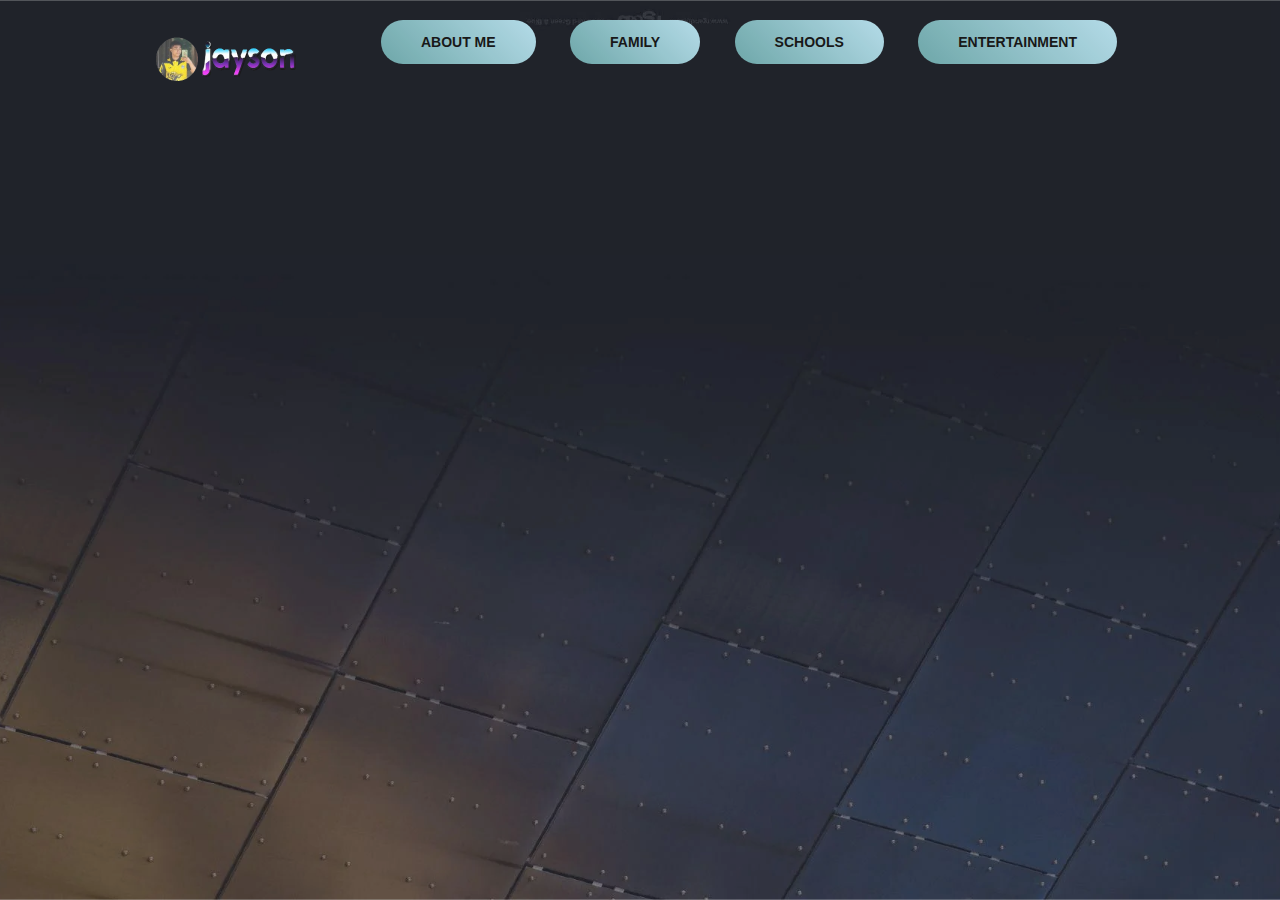
<file: INDEX.HTML>
<!DOCTYPE html>
<html>
<head>
	<meta charset="utf-8">
	<meta name="viewport" content="width=device-width, initial-scale=1">
	 <link rel="stylesheet" href="styles.css">
	<title>MY PERSONAL WEBSITE</title>

</head>
<body>
	
<div class="cover">
	<nav>
		<a href="INDEX.HTML"><img src="hahaha.png" class="logo" alt="logo" style="width: 150px; margin-top: 3px;"></a>
		<ul>
		<li><a href="ABOUT ME.HTML" class="btn">ABOUT ME</a></li>
		<li><a href="FAMILY.HTML" class="btn">FAMILY</a></li>
		<li><a href="SCHOOLS.HTML" class="btn">SCHOOLS</a></li>
		<li><a href="ENTERTAINMENT.HTML" class="btn">ENTERTAINMENT</a></li>

	</ul>
	</nav>

<div class="content">
	
	<h1 class="animation">HI I'M JAYSON OBILLO</h1>
	<h3 class="animation" style="color: white;">YOUR FUTURE PROGRAMMER</h3><br>
	<p class="animation">Hi I'm Jayson, a Sangguniang Kabataan Treasurer from Caramutan Villasis, Pangasinan and currently a Bachelor of Science in Information Technology student at Pangasinan State University-Asingan Campus.</p>


	</div>
	<div class="mypic">
	<img src="123.jpg" lt="mypic" class="animation" style="width: 350px; border-radius: 10%;">
</div>
</body>
</html>
</file>
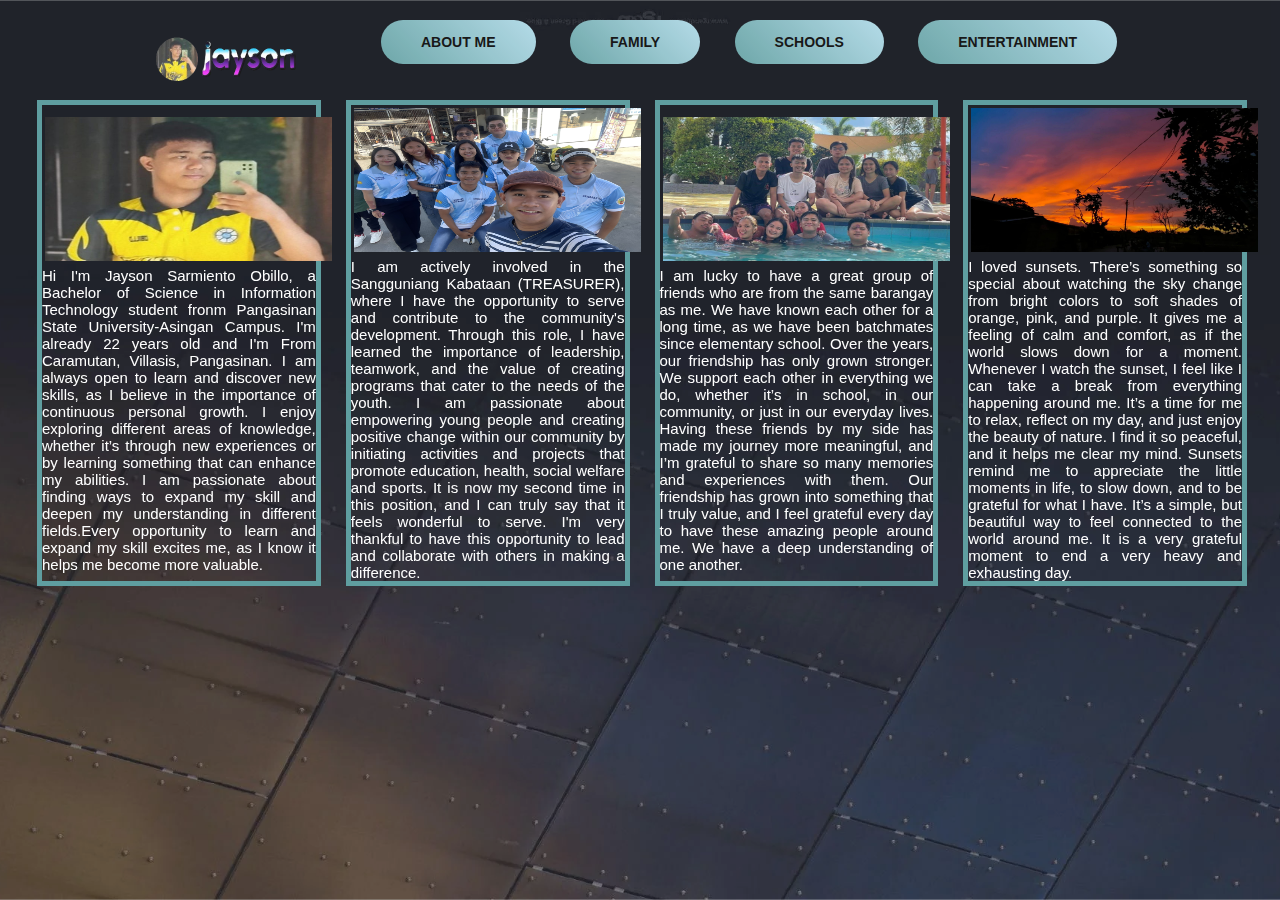
<file: ABOUT ME.HTML>
<!DOCTYPE html>
<html>
<head>
	<meta charset="utf-8">
	<meta name="viewport" content="width=device-width, initial-scale=1">
	 <link rel="stylesheet" href="styles.css">
	<title>ABOUT ME</title>

</head>
<body>
	
<div class="cover">
	<nav>
		<a href="INDEX.HTML"><img src="hahaha.png" class="logo" alt="logo" style="width: 150px; margin-top: 3px;"></a>
		<ul>
		<li><a href="ABOUT ME.HTML" class="btn">ABOUT ME</a></li>
		<li><a href="FAMILY.HTML" class="btn">FAMILY</a></li>
		<li><a href="SCHOOLS.HTML" class="btn">SCHOOLS</a></li>
		<li><a href="ENTERTAINMENT.HTML" class="btn">ENTERTAINMENT</a></li>

	</ul>
	</nav>
</div>
<div>
	<table class="table" border="1" class="space-table">
		<tr class="th" >

		
			<th class="th1" style="font-weight: lighter; border: 5px cadetblue solid;"><img src="mypic.jpg" style="width: 293px; height: 150px; padding: 3px;">Hi I'm Jayson Sarmiento Obillo, a Bachelor of Science in Information Technology student fronm Pangasinan State University-Asingan Campus. I'm already 22 years old and I'm From Caramutan, Villasis, Pangasinan. I am always open to learn and discover new skills, as I believe in the importance of continuous personal growth. I enjoy exploring different areas of knowledge, whether it’s through new experiences or by learning something that can enhance my abilities. I am passionate about finding ways to expand my skill  and deepen my understanding in different fields.Every opportunity to learn and expand my skill excites me, as I know it helps me become more valuable. </th>

			<th class="th2" style="font-weight: lighter; border: 5px cadetblue solid;"><img src="sk.jpg" style="width: 293px; height: 150px; padding: 3px;">I am actively involved in the Sangguniang Kabataan (TREASURER), where I have the opportunity to serve and contribute to the community's development. Through this role, I have learned the importance of leadership, teamwork, and the value of creating programs that cater to the needs of the youth. I am passionate about empowering young people and creating positive change within our community by initiating activities and projects that promote education, health,  social welfare and sports. It is now my second time in this position, and I can truly say that it feels wonderful to serve. I'm very thankful to have this opportunity  to lead and collaborate with others in making a difference.  </th>

				<th class="th3" style="font-weight: lighter; border: 5px cadetblue solid;"><img src="friends.jpg" style="width: 293px; height: 150px; padding: 3px;">I am lucky to have a great group of friends who are from the same barangay as me. We have known each other for a long time, as we have been batchmates since elementary school. Over the years, our friendship has only grown stronger. We support each other in everything we do, whether it’s in school, in our community, or just in our everyday lives. Having these friends by my side has made my journey more meaningful, and I’m grateful to share so many memories and experiences with them. Our friendship has grown into something that I truly value, and I feel grateful every day to have these amazing people around me. We have a deep understanding of one another.</th>
			

				<th class="th4" style="font-weight: lighter; border: 5px cadetblue solid;"><img src="sunset.jpg" style="width: 293px; height: 150px; padding: 3px;">I loved sunsets. There’s something so special about watching the sky change from bright colors to soft shades of orange, pink, and purple. It gives me a feeling of calm and comfort, as if the world slows down for a moment. Whenever I watch the sunset, I feel like I can take a break from everything happening around me. It’s a time for me to relax, reflect on my day, and just enjoy the beauty of nature. I find it so peaceful, and it helps me clear my mind. Sunsets remind me to appreciate the little moments in life, to slow down, and to be grateful for what I have. It’s a simple, but beautiful way to feel connected to the world around me. It is a very grateful moment to end a very heavy and exhausting day. </th>
		</tr>


	</table>
</div>

</body>
</html>
</file>
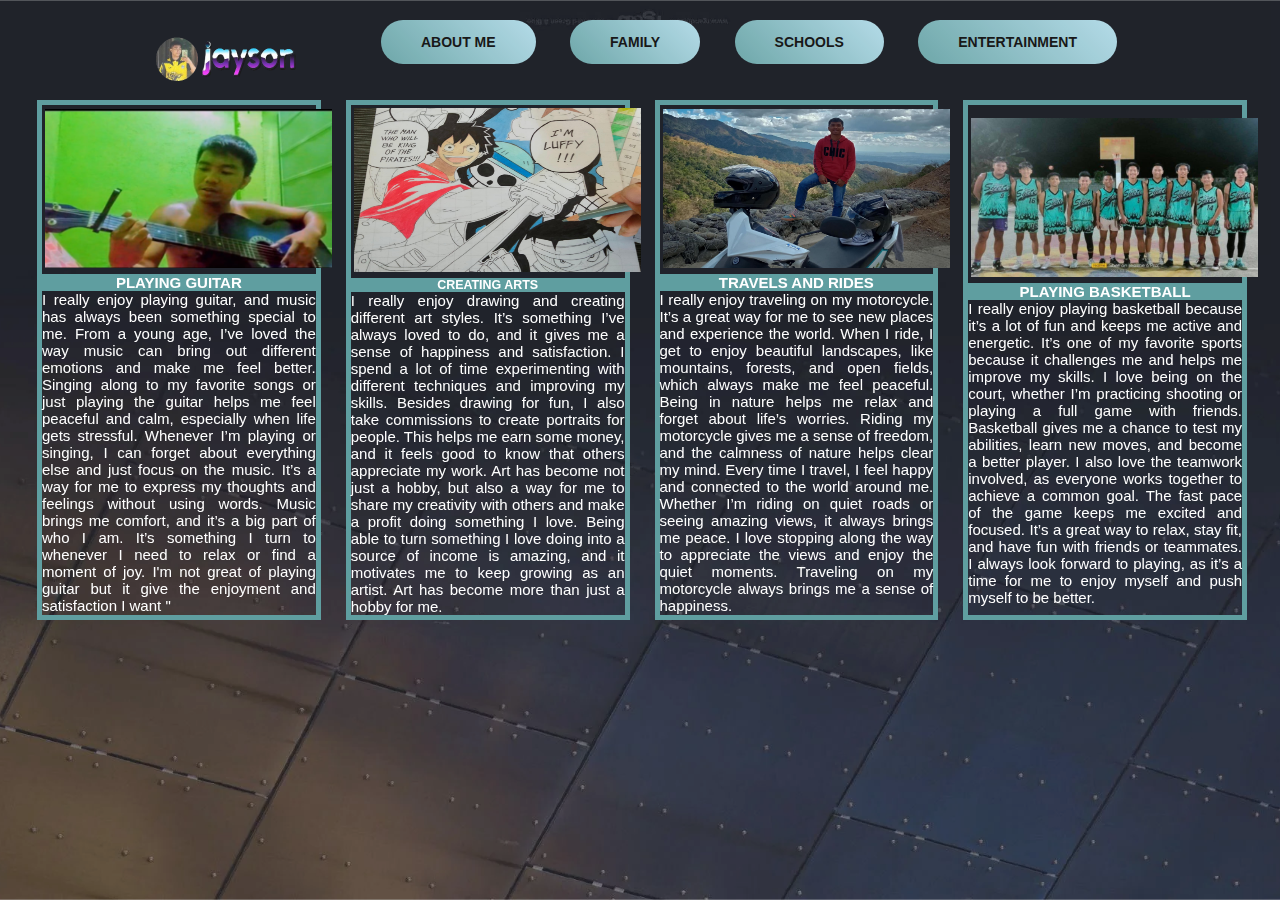
<file: ENTERTAINMENT.HTML>
<!DOCTYPE html>
<html>
<head>
	<meta charset="utf-8">
	<meta name="viewport" content="width=device-width, initial-scale=1">
	 <link rel="stylesheet" href="styles.css">
	<title>ENTERTAINMENT</title>

</head>
<body>
	
<div class="cover">
	<nav>
		<a href="INDEX.HTML"><img src="hahaha.png" class="logo" alt="logo" style="width: 150px; margin-top: 3px;"></a>
		<ul>
		<li><a href="ABOUT ME.HTML" class="btn">ABOUT ME</a></li>
		<li><a href="FAMILY.HTML" class="btn">FAMILY</a></li>
		<li><a href="SCHOOLS.HTML" class="btn">SCHOOLS</a></li>
		<li><a href="ENTERTAINMENT.HTML" class="btn">ENTERTAINMENT</a></li>

	</ul>
	</nav>
</div>
<div>
	<table class="table" border="1" class="space-table">
		<tr class="th">

		
			<th class="th1" style="font-weight: lighter; border: 5px cadetblue solid;"><img src="GUITAR.jpg" style="width: 293px; height: 165px; padding: 3px;"><h4 style="color: white; text-align: center; font-weight: bold; background-color: cadetblue;">PLAYING GUITAR</h4>I really enjoy playing guitar, and music has always been something special to me. From a young age, I’ve loved the way music can bring out different emotions and make me feel better. Singing along to my favorite songs or just playing the guitar helps me feel peaceful and calm, especially when life gets stressful. Whenever I’m playing or singing, I can forget about everything else and just focus on the music. It’s a way for me to express my thoughts and feelings without using words. Music brings me comfort, and it’s a big part of who I am. It’s something I turn to whenever I need to relax or find a moment of joy. I'm not great of playing guitar but it give the enjoyment and satisfaction I want "  </th>

			<th class="th2" style="font-weight: lighter; border: 5px cadetblue solid;"><img src="DRAW.jpg" style="width: 293px; height: 170px; padding: 3px;"><h5 style="color: white; text-align: center; font-weight: bold; background-color: cadetblue;">CREATING ARTS</h5>I really enjoy drawing and creating different art styles. It’s something I’ve always loved to do, and it gives me a sense of happiness and satisfaction. I spend a lot of time experimenting with different techniques and improving my skills. Besides drawing for fun, I also take commissions to create portraits for people. This helps me earn some money, and it feels good to know that others appreciate my work. Art has become not just a hobby, but also a way for me to share my creativity with others and make a profit doing something I love. Being able to turn something I love doing into a source of income is amazing, and it motivates me to keep growing as an artist. Art has become more than just a hobby for me.</th>

				<th class="th3" style="font-weight: lighter; border: 5px cadetblue solid;"><img src="RIDE.jpg" style="width: 293px; height: 165px; padding: 3px;"><h4 style="color: white; text-align: center; font-weight: bold; background-color: cadetblue;">TRAVELS AND RIDES</h4>I really enjoy traveling on my motorcycle. It’s a great way for me to see new places and experience the world. When I ride, I get to enjoy beautiful landscapes, like mountains, forests, and open fields, which always make me feel peaceful. Being in nature helps me relax and forget about life’s worries. Riding my motorcycle gives me a sense of freedom, and the calmness of nature helps clear my mind. Every time I travel, I feel happy and connected to the world around me. Whether I’m riding on quiet roads or seeing amazing views, it always brings me peace. I love stopping along the way to appreciate the views and enjoy the quiet moments. Traveling on my motorcycle always brings me a sense of happiness.</th>
			

				<th class="th4" style="font-weight: lighter; border: 5px cadetblue solid;"><img src="BASKETBALL.jpg" style="width: 293px; height: 165px; padding: 3px;"><h4 style="color: white; text-align: center; font-weight: bold; background-color: cadetblue;">PLAYING BASKETBALL</h4>I really enjoy playing basketball because it’s a lot of fun and keeps me active and energetic. It’s one of my favorite sports because it challenges me and helps me improve my skills. I love being on the court, whether I’m practicing shooting or playing a full game with friends. Basketball gives me a chance to test my abilities, learn new moves, and become a better player. I also love the teamwork involved, as everyone works together to achieve a common goal. The fast pace of the game keeps me excited and focused. It’s a great way to relax, stay fit, and have fun with friends or teammates. I always look forward to playing, as it’s a time for me to enjoy myself and push myself to be better. </th>
		</tr>


	</table>
</div>

</body>
</html>
</file>
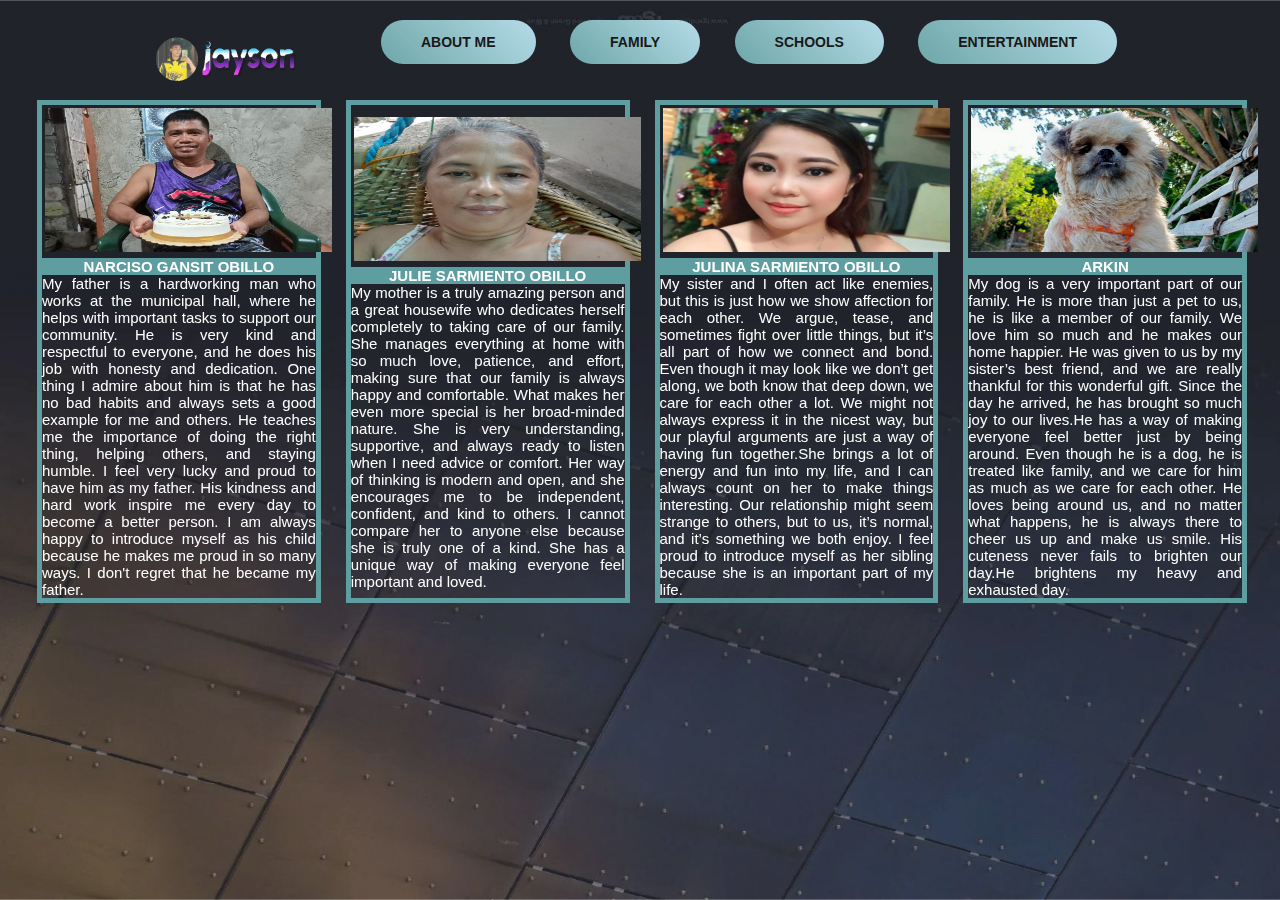
<file: FAMILY.HTML>
<!DOCTYPE html>
<html>
<head>
	<meta charset="utf-8">
	<meta name="viewport" content="width=device-width, initial-scale=1">
	 <link rel="stylesheet" href="styles.css">
	<title>MY FAMILY</title>

</head>
<body>
	
<div class="cover">
	<nav>
		<a href="INDEX.HTML"><img src="hahaha.png" class="logo" alt="logo" style="width: 150px; margin-top: 3px;"></a>
		<ul>
		<li><a href="ABOUT ME.HTML" class="btn">ABOUT ME</a></li>
		<li><a href="FAMILY.HTML" class="btn">FAMILY</a></li>
		<li><a href="SCHOOLS.HTML" class="btn">SCHOOLS</a></li>
		<li><a href="ENTERTAINMENT.HTML" class="btn">ENTERTAINMENT</a></li>

	</ul>
	</nav>
</div>
<div>
	<table class="table" border="1" class="space-table">
		<tr class="th" >

		
			<th class="th1" style="font-weight: lighter; border: 5px cadetblue solid;"><img src="tay.jpg" style="width: 293px; height: 150px; padding: 3px;"><h4 style="color: white; text-align: center; font-weight: bold; background-color: cadetblue;">NARCISO GANSIT OBILLO</h4>My father is a hardworking man who works at the municipal hall, where he helps with important tasks to support our community. He is very kind and respectful to everyone, and he does his job with honesty and dedication. One thing I admire about him is that he has no bad habits and always sets a good example for me and others. He teaches me the importance of doing the right thing, helping others, and staying humble. I feel very lucky and proud to have him as my father. His kindness and hard work inspire me every day to become a better person. I am always happy to introduce myself as his child because he makes me proud in so many ways. I don't regret that he became my father. </th>

			<th class="th2" style="font-weight: lighter; border: 5px cadetblue solid;"><img src="nay.jpg" style="width: 293px; height: 150px; padding: 3px;"><h4 style="color: white; text-align: center; font-weight: bold; background-color: cadetblue;">JULIE SARMIENTO OBILLO</h4>My mother is a truly amazing person and a great housewife who dedicates herself completely to taking care of our family. She manages everything at home with so much love, patience, and effort, making sure that our family is always happy and comfortable. What makes her even more special is her broad-minded nature. She is very understanding, supportive, and always ready to listen when I need advice or comfort. Her way of thinking is modern and open, and she encourages me to be independent, confident, and kind to others.
			I cannot compare her to anyone else because she is truly one of a kind. She has a unique way of making everyone feel important and loved.</th>

				<th class="th3" style="font-weight: lighter; border: 5px cadetblue solid;"><img src="sis.jpg" style="width: 293px; height: 150px; padding: 3px;"><h4 style="color: white; text-align: center; font-weight: bold; background-color: cadetblue;">JULINA SARMIENTO OBILLO</h4>My sister and I often act like enemies, but this is just how we show affection for each other. We argue, tease, and sometimes fight over little things, but it’s all part of how we connect and bond. Even though it may look like we don’t get along, we both know that deep down, we care for each other a lot. We might not always express it in the nicest way, but our playful arguments are just a way of having fun together.She brings a lot of energy and fun into my life, and I can always count on her to make things interesting. Our relationship might seem strange to others, but to us, it’s normal, and it’s something we both enjoy. I feel proud to introduce myself as her sibling because she is an important part of my life.</th>
			

				<th class="th4" style="font-weight: lighter; border: 5px cadetblue solid;"><img src="arkin.jpg" style="width: 293px; height: 150px; padding: 3px;"><h4 style="color: white; text-align: center; font-weight: bold; background-color: cadetblue;">ARKIN</h4>My dog is a very important part of our family. He is more than just a pet to us, he is like a member of our family. We love him so much and he makes our home happier. He was given to us by my sister’s best friend, and we are really thankful for this wonderful gift. Since the day he arrived, he has brought so much joy to our lives.He has a way of making everyone feel better just by being around. Even though he is a dog, he is treated like family, and we care for him as much as we care for each other.  He loves being around us, and no matter what happens, he is always there to cheer us up and make us smile. His cuteness never fails to brighten our day.He brightens my heavy and exhausted day.  </th>
		</tr>


	</table>
</div>

</body>
</html>
</file>
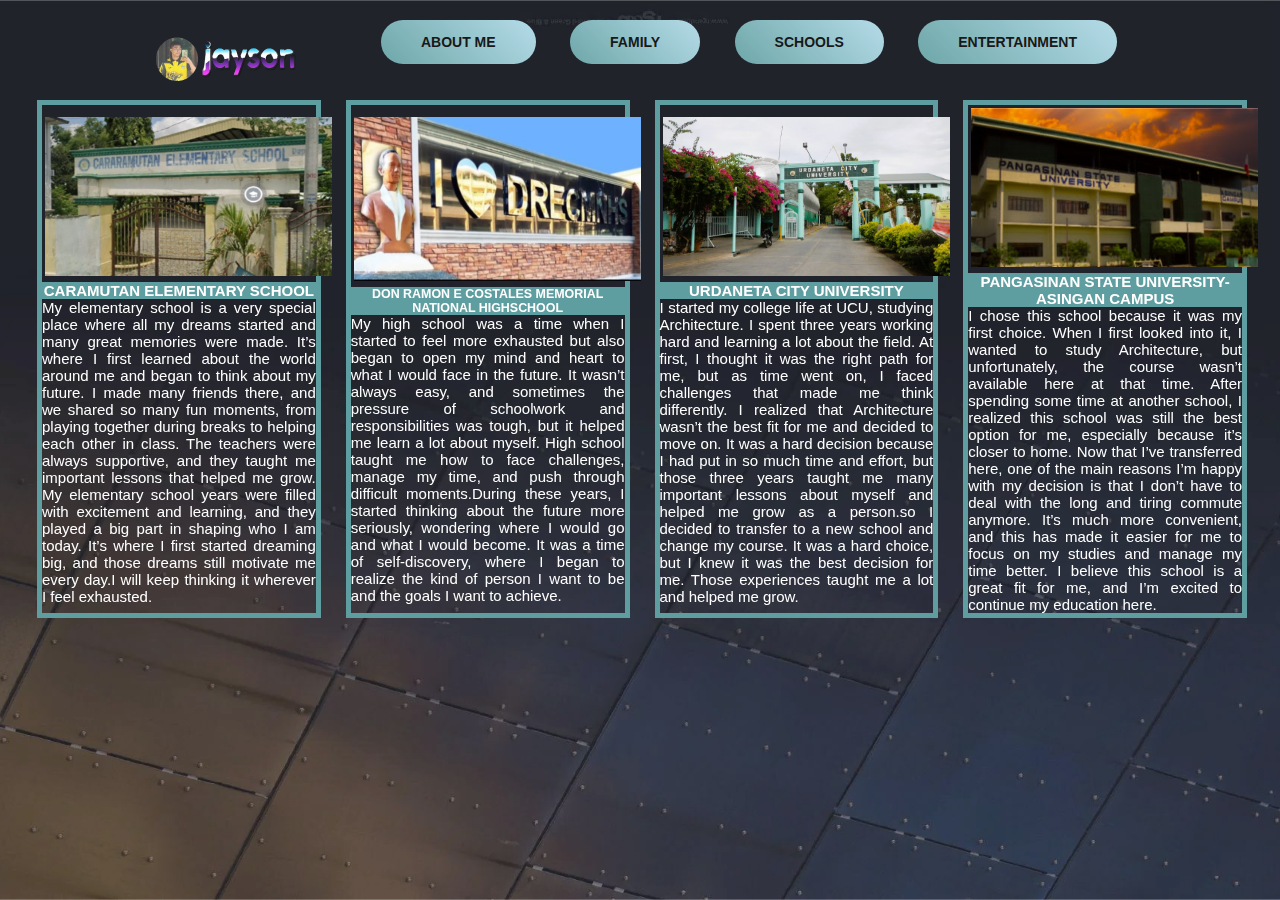
<file: SCHOOLS.HTML>
<!DOCTYPE html>
<html>
<head>
	<meta charset="utf-8">
	<meta name="viewport" content="width=device-width, initial-scale=1">
	 <link rel="stylesheet" href="styles.css">
	<title>MY SCHOOLS</title>

</head>
<body>
	
<div class="cover">
	<nav>
		<a href="INDEX.HTML"><img src="hahaha.png" class="logo" alt="logo" style="width: 150px; margin-top: 3px;"></a>
		<ul>
		<li><a href="ABOUT ME.HTML" class="btn">ABOUT ME</a></li>
		<li><a href="FAMILY.HTML" class="btn">FAMILY</a></li>
		<li><a href="SCHOOLS.HTML" class="btn">SCHOOLS</a></li>
		<li><a href="ENTERTAINMENT.HTML" class="btn">ENTERTAINMENT</a></li>

	</ul>
	</nav>
</div>
<div>
	<table class="table" border="1" class="space-table">
		<tr class="th">

		
			<th class="th1" style="font-weight: lighter; border: 5px cadetblue solid;"><img src="ces.jpg" style="width: 293px; height: 165px; padding: 3px;"><h4 style="color: white; text-align: center; font-weight: bold; background-color: cadetblue;">CARAMUTAN ELEMENTARY SCHOOL</h4>My elementary school is a very special place where all my dreams started and many great memories were made. It’s where I first learned about the world around me and began to think about my future. I made many friends there, and we shared so many fun moments, from playing together during breaks to helping each other in class. The teachers were always supportive, and they taught me important lessons that helped me grow. My elementary school years were filled with excitement and learning, and they played a big part in shaping who I am today. It’s where I first started dreaming big, and those dreams still motivate me every day.I will keep thinking it wherever I feel exhausted.  </th>

			<th class="th2" style="font-weight: lighter; border: 5px cadetblue solid;"><img src="drec.jpg" style="width: 293px; height: 170px; padding: 3px;"><h5 style="color: white; text-align: center; font-weight: bold; background-color: cadetblue;">DON RAMON E COSTALES MEMORIAL NATIONAL HIGHSCHOOL</h5>My high school was a time when I started to feel more exhausted but also began to open my mind and heart to what I would face in the future. It wasn’t always easy, and sometimes the pressure of schoolwork and responsibilities was tough, but it helped me learn a lot about myself. High school taught me how to face challenges, manage my time, and push through difficult moments.During these years, I started thinking about the future more seriously, wondering where I would go and what I would become. It was a time of self-discovery, where I began to realize the kind of person I want to be and the goals I want to achieve.</th>

				<th class="th3" style="font-weight: lighter; border: 5px cadetblue solid;"><img src="ucu.jpg" style="width: 293px; height: 165px; padding: 3px;"><h4 style="color: white; text-align: center; font-weight: bold; background-color: cadetblue;">URDANETA CITY UNIVERSITY</h4>I started my college life at UCU, studying Architecture. I spent three years working hard and learning a lot about the field. At first, I thought it was the right path for me, but as time went on, I faced challenges that made me think differently. I realized that Architecture wasn’t the best fit for me and decided to move on. It was a hard decision because I had put in so much time and effort, but those three years taught me many important lessons about myself and helped me grow as a person.so I decided to transfer to a new school and change my course. It was a hard choice, but I knew it was the best decision for me. Those experiences taught me a lot and helped me grow.</th>
			

				<th class="th4" style="font-weight: lighter; border: 5px cadetblue solid;"><img src="psu.jpg" style="width: 293px; height: 165px; padding: 3px;"><h4 style="color: white; text-align: center; font-weight: bold; background-color: cadetblue;">PANGASINAN STATE UNIVERSITY-ASINGAN CAMPUS</h4>I chose this school because it was my first choice. When I first looked into it, I wanted to study Architecture, but unfortunately, the course wasn’t available here at that time. After spending some time at another school, I realized this school was still the best option for me, especially because it’s closer to home. Now that I’ve transferred here, one of the main reasons I’m happy with my decision is that I don’t have to deal with the long and tiring commute anymore. It’s much more convenient, and this has made it easier for me to focus on my studies and manage my time better. I believe this school is a great fit for me, and I’m excited to continue my education here.  </th>
		</tr>


	</table>
</div>

</body>
</html>
</file>
<file: styles.css>
*{
	margin: 0;
	padding: 0;
	box-sizing: border-box;
	font-family: 'poppins', sans-serif;
}

nav{
	padding: 10px 20px;
	justify-content: space-between;
	display: flex;
	align-items: right;



}
.logo{
	width: 130px;
	position: relative;
	left: 0%;
	margin-top: 0px;

}
nav ul li{
	display: inline-block;
	margin: 0px 15px;
	list-style: none;
}

nav ul li a{
	text-decoration: none;
	color: cadetblue;
	font-weight: 1000;
}
.cover{
	width: 100%;
	min-height: 100vh;
	background-image: url('5652012.png');
	background-position: center;
	background-size: cover;
	padding: 10px 10%;
	overflow: hidden;
	position: relative;
	opacity: 90%;


}


.table{
	margin-left: 2px;
	padding: 10px;
	border: 0px cadetblue;
		width: 100%;
		text-align: center;
		font-family: times new roman;
		font-size: 40px;
		border-spacing: 25px;
		top: 65px;
		position: fixed;
		left: 0px;
		table-layout: fixed;
		word-wrap: break-word;
		object-fit: contain;
		vertical-align: top;
	}


	 .th {
	 	font-weight: lighter;
	 	font-family: sans-serif, 'poppin';
	 	font-size: 15px;
	 	color: white;
	 	text-align: justify;
	 


	 }
	@keyframes moveUp {
  from {
    transform: translateY(200px); 
    opacity: 0; 
  }
  to {
    transform: translateY(0); 
    opacity: 1; 
  }
}


.th1 {
  animation: moveUp 0.2s ease-in-out;
}


.th2 {
  animation: moveUp 0.2s ease-in-out 0.3s; 
}


.th3 {
  animation: moveUp 0.2s ease-in-out 0.6s; 
}

.th4 {
  animation: moveUp 0.2s ease-in-out 0.9s; 
}

 .btn{
 	color: black;
 	padding: 14px 40px;
 	background-image: linear-gradient(45deg, cadetblue, lightblue);
 	font-size: 14px;
 	border-radius: 30px;
 	display: inline-block;
 	text-decoration: none;
  opacity: 1; 
  animation: fadeIn 2s forwards;
  font-weight: bolder;
  cursor: pointer;
  transition: transform 0.3s ease;;
  overflow: hidden;
  position: relative;
}

.btn:hover {
  transform: scale(1.1) rotateY(10deg);

}


.content{
	margin: 10px 10px;
	max-width: 500px;

}

.content h1{
	font-size: 40px;
	color:cadetblue;
	font-weight: 2000px;
}
	
.content p{
	margin: 10px 0 30px;
	color: cadetblue;
	font-weight: 5px;
	animation-delay: 0.5s;

}
.content{
	margin: 10px 0 30px;
	color: cadetblue;
	font-weight: 5px;
	animation-delay: 1s;
}

.mypic{
	position: absolute;
	right: 16%;
	bottom: 0;
	margin-top: 12%;
	top: 0;
	animation-delay: 1.5s;
}
 



.animation{
	opacity: 0;
	transform: translateY(30px);
	animation: moveup 0.5s linear forwards;
}


@keyframes moveup{
	100%{
		opacity: 1;
		transform: translateY(0px);
	}
</file>
